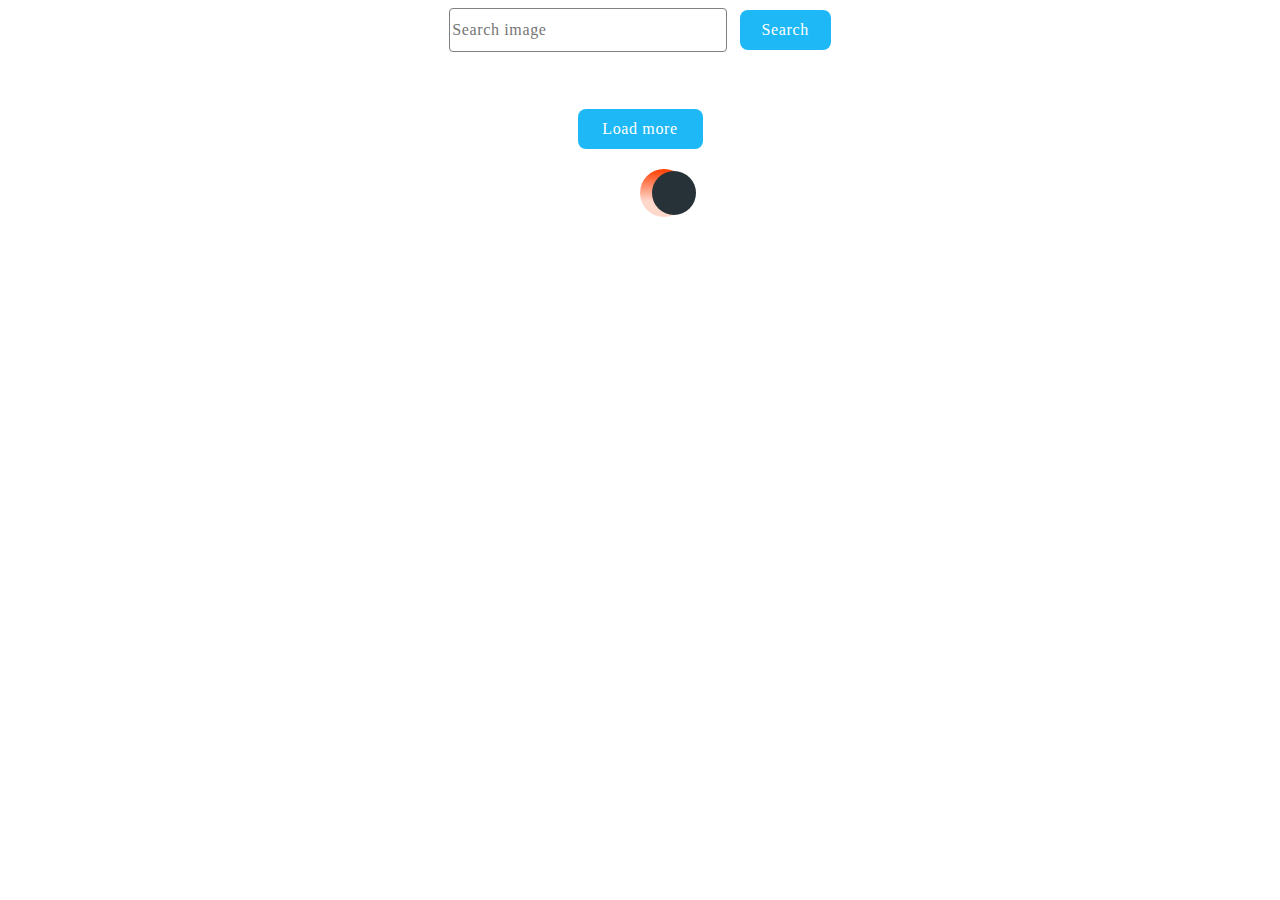
<file: src/index.html>
<!DOCTYPE html>
<html lang="en">

<head>
  <meta charset="UTF-8" />
  <link rel="icon" type="image/svg+xml" href="\goit.webp" />
  <meta name="viewport" content="width=device-width, initial-scale=1.0" />
  <title>Goit-js-hw-12</title>
  <link rel="stylesheet" href="./css/styles.css" />
</head>

<body>
  <form class="form">
    <input type="text" name="search" placeholder="Search image" required />
    <button type="submit">Search</button>
  </form>

  <ul class="gallery"></ul>
  <button class="more" type="button">Load more</button>
  <span class="loader"></span>
  <script type="module" src="./main.js"></script>
</body>

</html>
</file>
<file: src/css/styles.css>
@import url('./reset.css');

:root {
  font-family: Inter, Avenir, Helvetica, Arial, sans-serif;
  font-size: 16px;
  line-height: 24px;
  font-weight: 400;

  color: #242424;
  background-color: rgba(255, 255, 255, 0.87);

  font-synthesis: none;
  text-rendering: optimizeLegibility;
  -webkit-font-smoothing: antialiased;
  -moz-osx-font-smoothing: grayscale;
  -webkit-text-size-adjust: 100%;
}

a {
  text-decoration: none;
}

ul,
ol {
  list-style-type: none;
  margin: 0;
  padding-left: 0;
}

li {
  margin: 0;
  padding-left: 0;
}

img {
  display: block;
}

form {
  text-align: center;
}

input {
  width: 272px;
  height: 40px;
  flex-shrink: 0;
  border-radius: 4px;
  border: 1px solid #808080;
  color: #808080;
  font-family: Montserrat;
  font-size: 16px;
  line-height: 1.5;
  /* 150% */
  letter-spacing: 0.04em;
  margin-right: 8px;
}

button {
  padding: 8px 16px;
  justify-content: center;
  align-items: center;
  width: 91px;
  height: 40px;
  border: none;
  border-radius: 8px;
  background: #1db8f5;
  color: #fff;
  font-family: Montserrat;
  font-size: 16px;
  font-weight: 500;
  line-height: 1.5;
  /* 150% */
  letter-spacing: 0.04em;
}

.more {
  width: 125px;
  display: block;
  margin-left: auto;
  margin-right: auto;
  margin-top: 25px;
}

.gallery {
  display: flex;
  flex-wrap: wrap;
  justify-content: center;
  gap: 24px;
  margin-top: 32px;
}

.gallery-item {
  border: 1px solid #ddd;
  overflow: hidden;
  box-shadow: 0 2px 4px rgba(0, 0, 0, 0.1);
}

.img-text {
  display: flex;
    justify-content: center;
  gap: 32px;
}

h3 {
  color: #2e2f42;
  font-family: Montserrat;
  font-size: 12px;
  font-weight: 600;
  line-height: 1.3;
  /* 133.333% */
  letter-spacing: 0.04em;
}

p {
  color: #2e2f42;
  font-family: Montserrat;
  font-size: 12px;
  line-height: 2;
  /* 200% */
  letter-spacing: 0.04em;
}

.loader {
  left: 50%;
  margin-top: 20px;
  width: 48px;
  height: 48px;
  border-radius: 50%;
  display: inline-block;
  position: relative;
  background: linear-gradient(0deg, rgba(255, 61, 0, 0.2) 33%, #ff3d00 100%);
  box-sizing: border-box;
  animation: rotation 1s linear infinite;
}

.loader::after {
  content: '';
  box-sizing: border-box;
  position: absolute;
  left: 70%;
  top: 50%;
  transform: translate(-50%, -50%);
  width: 44px;
  height: 44px;
  border-radius: 50%;
  background: #263238;
}

@keyframes rotation {
  0% {
    transform: rotate(0deg);
  }

  100% {
    transform: rotate(360deg);
  }
}
</file>
